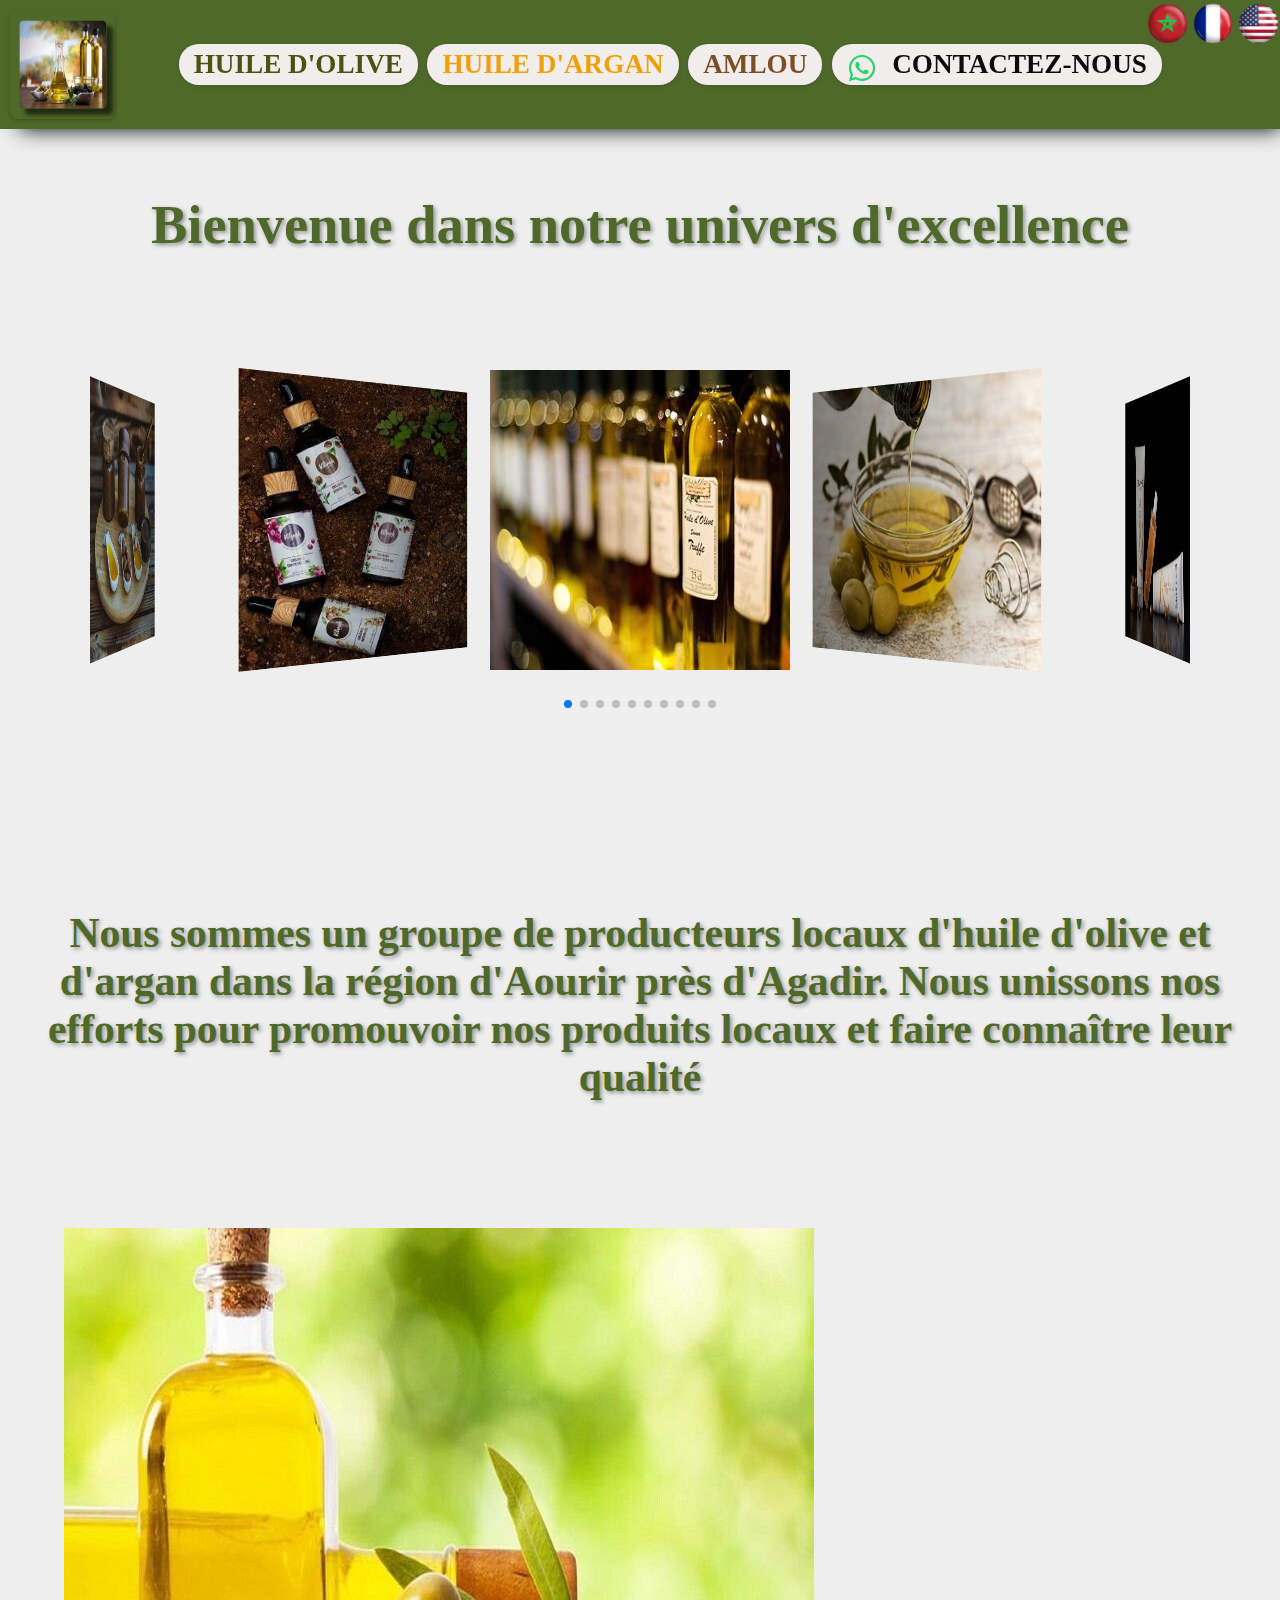
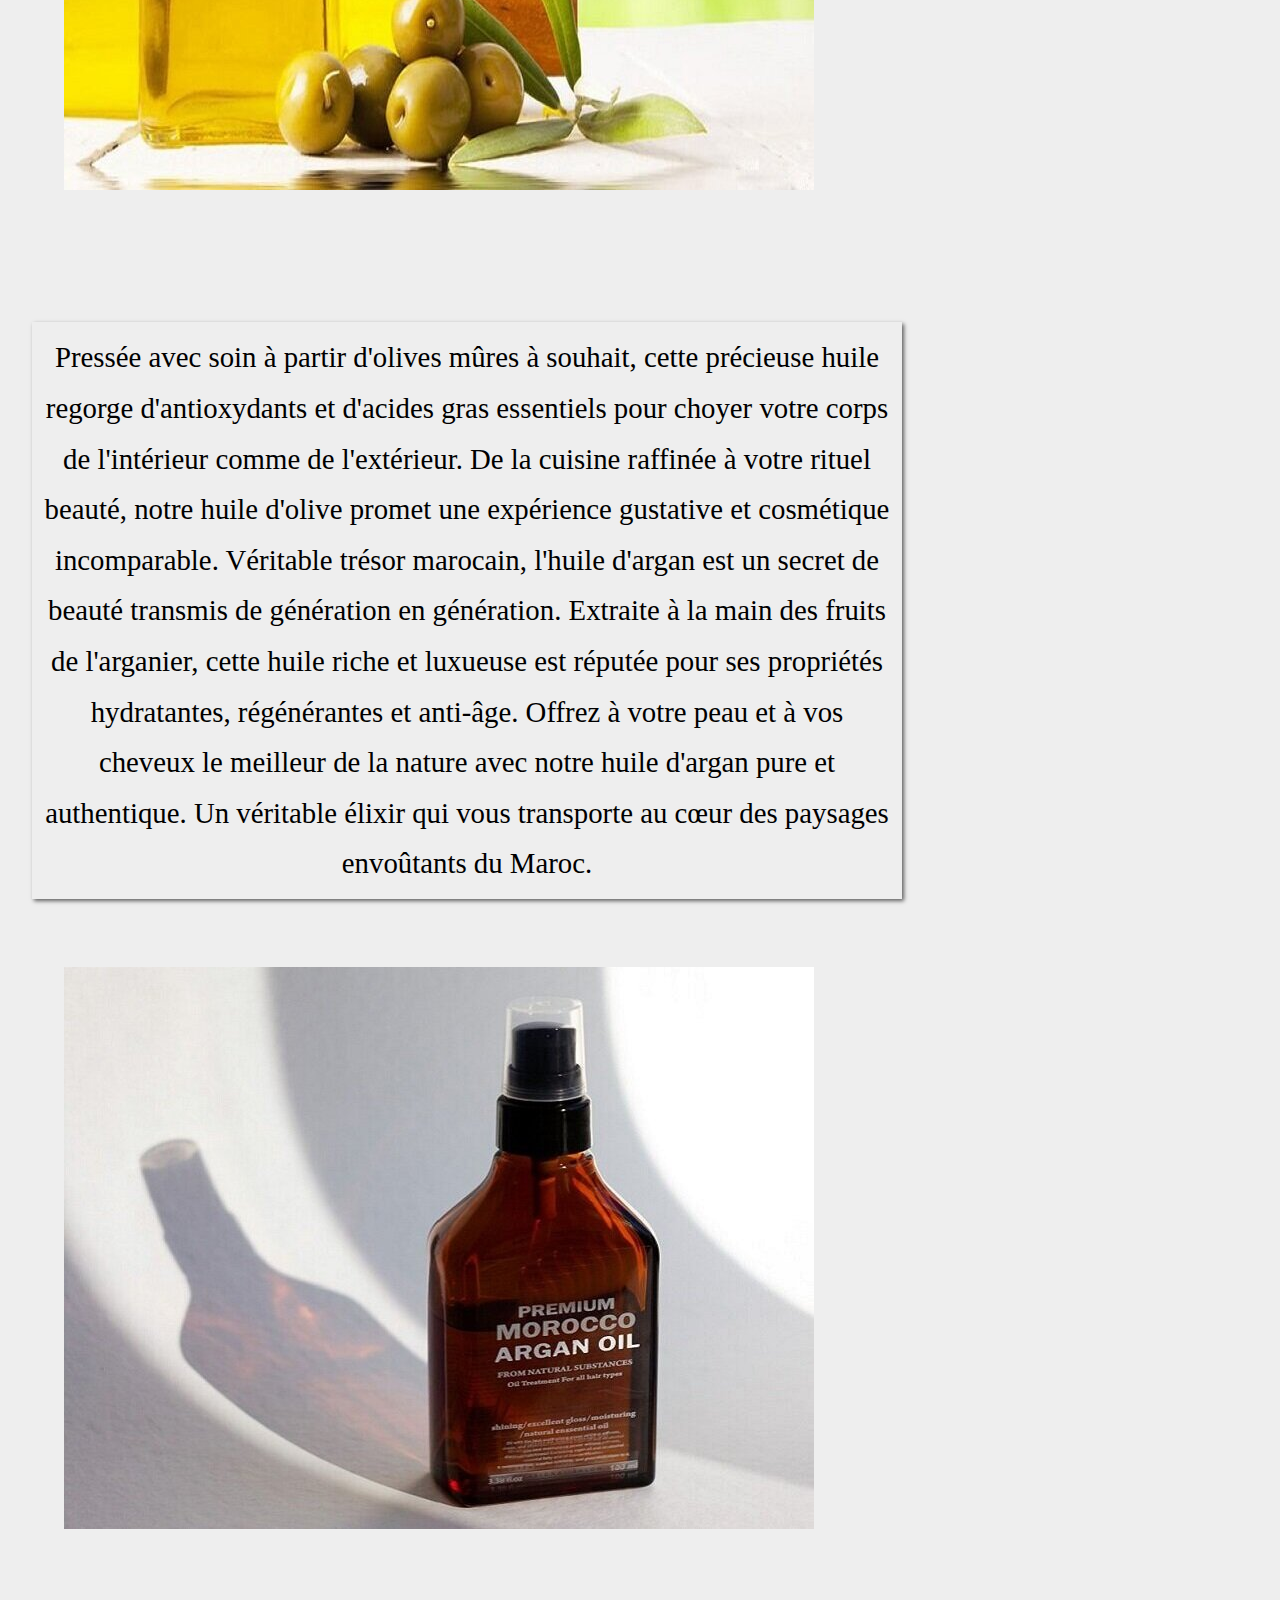
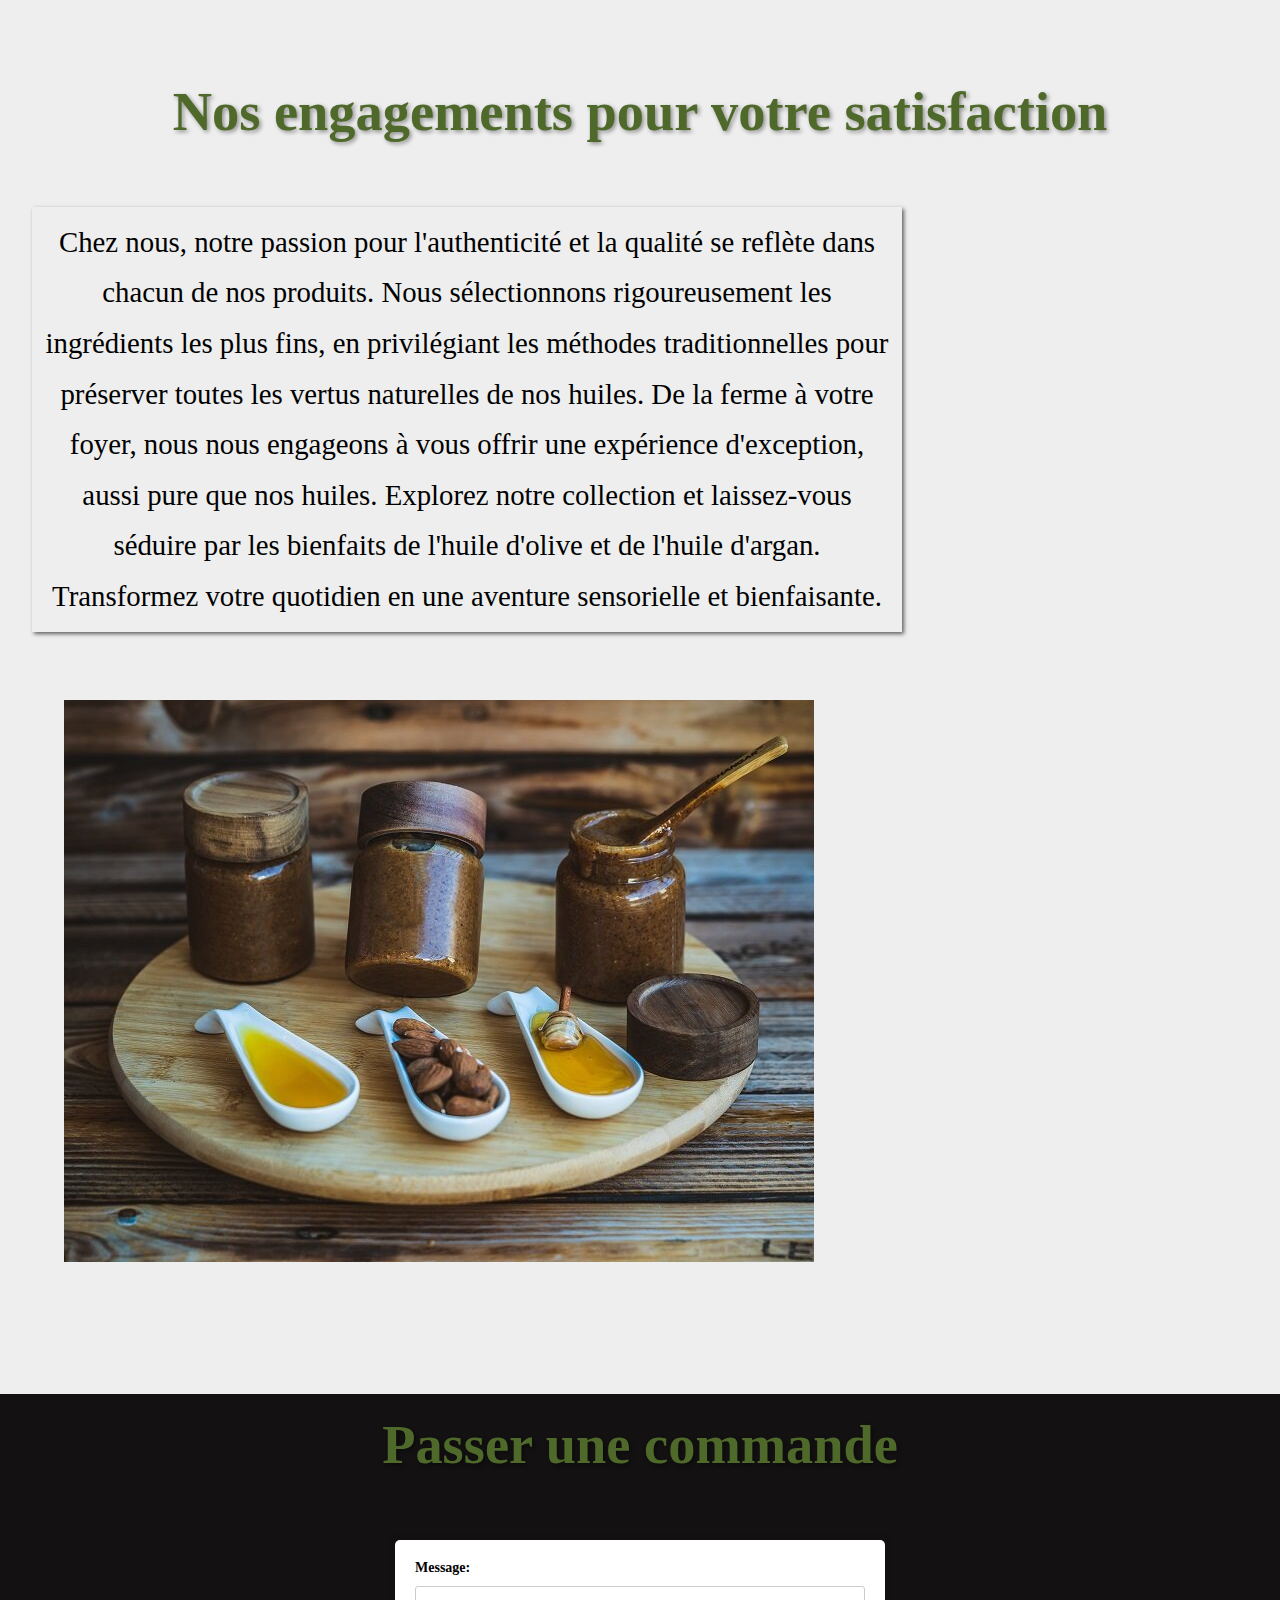
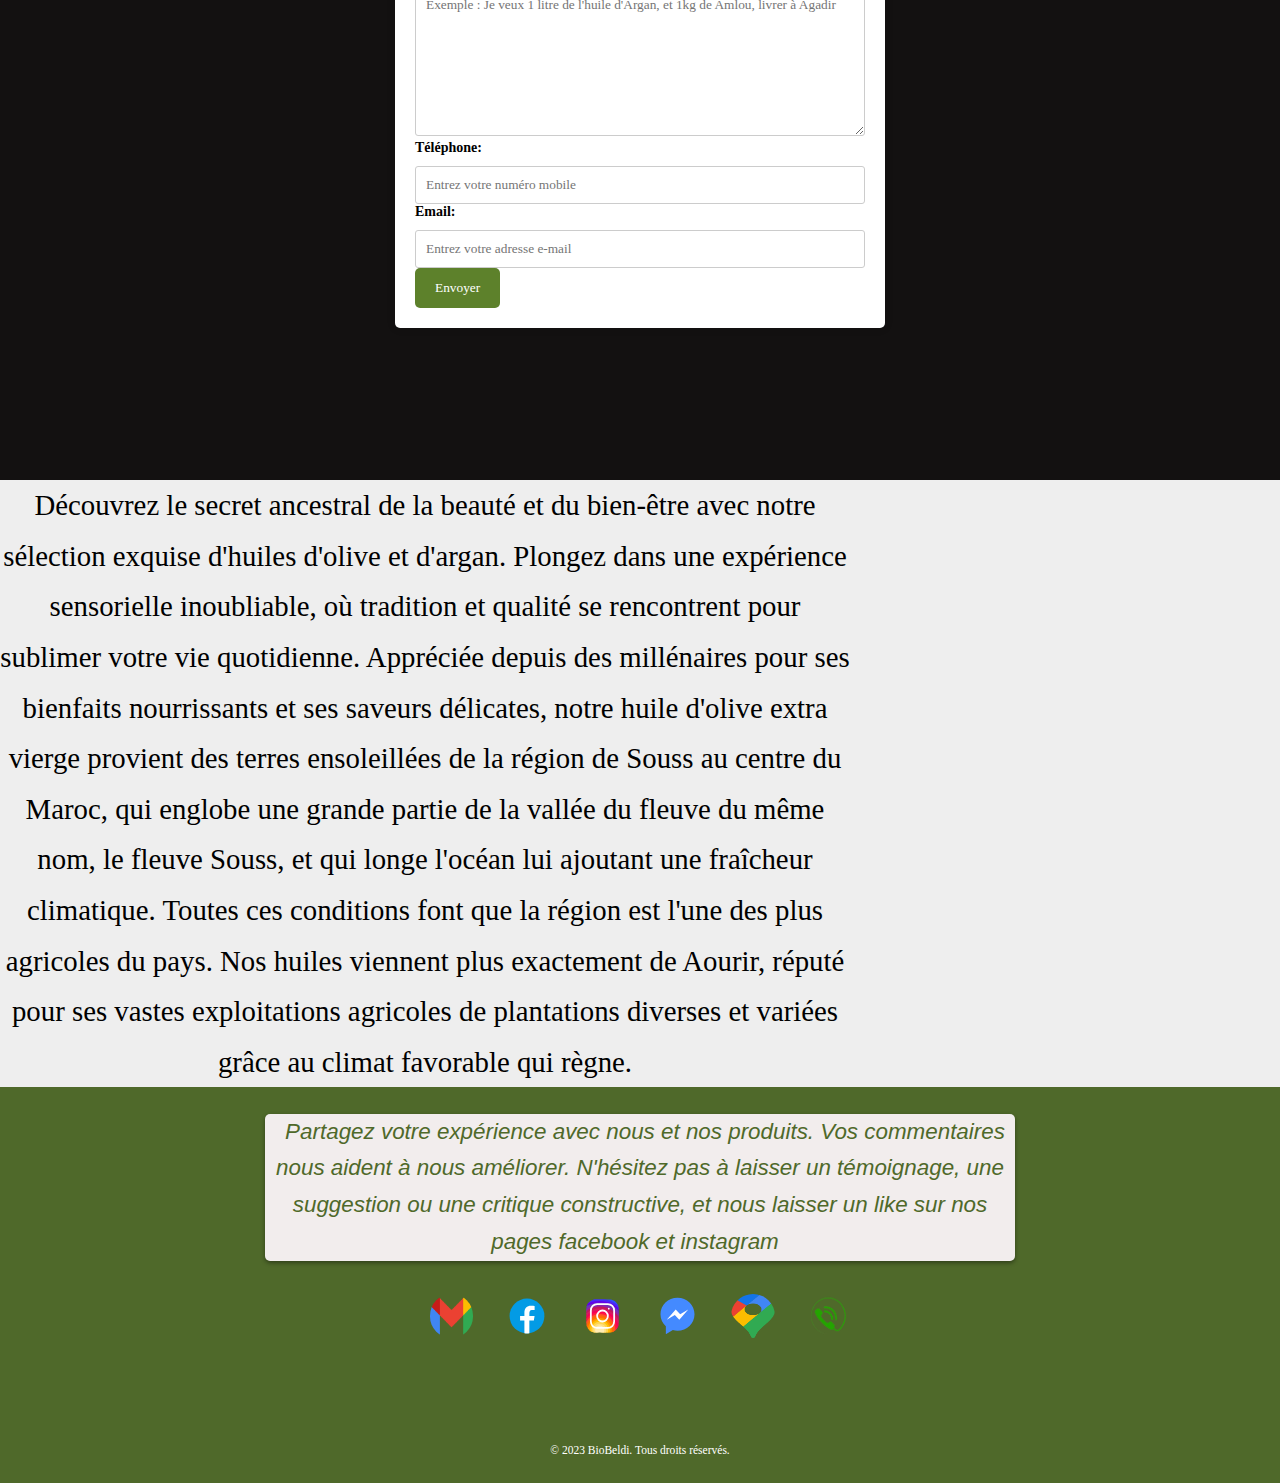
<file: index.html>
<!DOCTYPE html>
  <html lang="fr">
  <head>
          <!-- Google tag (gtag.js) -->
      <script async src="https://www.googletagmanager.com/gtag/js?id=G-YCNWBCWBWE"></script>
      <script>
        window.dataLayer = window.dataLayer || [];
        function gtag(){dataLayer.push(arguments);}
        gtag('js', new Date());
      
        gtag('config', 'G-YCNWBCWBWE');
      </script>
    <link rel="alternate" hreflang="en" href="https://bioobeldi.github.io/">
    <link rel="alternate" hreflang="fr" href="https://bioobeldi.github.io/">
    <link rel="alternate" hreflang="ar" href="https://bioobeldi.github.io/">

  <meta charset="utf-8" />
  <style>
    @media (prefers-color-scheme: light) {
        meta[name="theme-color"] {
            content: #4f692a; /* Remplace par la couleur que tu veux */
        }
    }

    @media (prefers-color-scheme: dark) {
        meta[name="theme-color"] {
            content: #4f692a; /* Remplace par la couleur que tu veux */
        }
    }
  </style>
  <link rel="stylesheet" href="https://cdn.jsdelivr.net/npm/swiper@11/swiper-bundle.min.css" />
  <meta name="theme-color" content="#4f692a" />
  <meta name='robots' content='index, follow' />
  <meta name="viewport" content="width=device-width, initial-scale=1.0" />
  <meta name="description" content="Huile argan olive de qualité - paiement à la livraison" />
  <script src="https://cdn.jsdelivr.net/npm/swiper@11/swiper-bundle.min.js"></script>
  <link rel="icon" type="image/png" href="/img/favicone.png">
  <link rel="stylesheet" href="style.css" /> 


    <title lang="fr">Produits de qualité garantie - paiement à la livraison</title>
    <title lang="en">Quality products guaranteed - cash on delivery</title>
    <title lang="ar">منتوجات مضمونة الجودة - الدفع عند التسليم</title>
    <!-- Swiper JS -->
  <script src="https://cdn.jsdelivr.net/npm/swiper@11/swiper-bundle.min.js"></script>
 </head>
 
 <body>
  <!-- choix langues-->
<div class="lang-switcher">
  <div class="language-grid" id="language-grid">
    <div class="language-option" onclick="changeLanguage('ar')">
      <img src="img/arabic.png" alt="Arabic"  width="80" height="80"/>
    </div>
    <div class="language-option" onclick="changeLanguage('fr')">
      <img src="img/french.png" alt="French"  width="80" height="80"/>
    </div>
    <div class="language-option" onclick="changeLanguage('en')">
      <img src="img/english.png" alt="English"  width="80" height="80"/>
    </div>
  </div>
</div>
    <nav id="nav">                       <!--nav barre-->
      <div class="logo">                     <!--logo site-->
        <a href="https://bioobeldi.github.io/"><img src="img/fond.jpg" alt="Logo vendre huile olive maroc casa agadir tanger beni mellal rabat laayoune ouarzazate taroudant errachidia zagoura agadir guélmim ouejda chefchouan elhoceima" width="200" height="200"></a>
      </div>
      <ul id="product-list">
          <li id="li1"><a href="zit-zitoun.html" id="product-olive-oil">huile d'olive</a></li>
          <li id="li2"><a href="zit-argan.html" id="product-argan-oil">huile d'argan</a></li>
          <li id="li3"><a href="amlou.html" id="product-amlou">amlou</a></li>
          <li id="btn-wtsp">
            <a id="wtsp" aria-label="WhatsApp" href="https://wa.me/212661145233">
              <img id="imgwtsp" alt="WhatsApp" src="img/whatsapp.svg" width="80" height="80" /><span id="spanwtsp">contactez-nous</span>
            </a>
          </li>
      </ul>
      <div id="icons">
        <!-- rien afficher ou les icones menu et fermer : géré par css et js-->
      </div>
    </nav>
  
  <section class="bvn">
            <div class="h1-wrapper">
                <h1 id="h1imgbvn">Bienvenue dans notre univers d'excellence</h1>
            </div>
  </section>



  <!-- Swiper -->
  <div class="swiper mySwiper">
    <div class="swiper-wrapper">
      <div class="swiper-slide">
        <img src="img/olive oil.jpg" width="300" height="300"/>
      </div>
      <div class="swiper-slide">
        <img src="img/olive oil 2.jpg" width="300" height="300"/>
      </div>
      <div class="swiper-slide">
        <img src="img/luxury argan.jpg" width="300" height="300"/>
      </div>
      <div class="swiper-slide">
        <img src="img/olive oil 3.jpg" width="300" height="300"/>
      </div>
      <div class="swiper-slide">
        <img src="img/argan brut.jpg" width="300" height="300"/>
      </div>
      <div class="swiper-slide">
        <img src="img/argan oil 2.jpg" width="300" height="300"/>
      </div>
      <div class="swiper-slide">
        <img src="img/huiles essentielles.jpg" width="300" height="300"/>
      </div>
      <div class="swiper-slide">
        <img src="img/beldi products.jpg" width="300" height="300"/>
      </div>
      <div class="swiper-slide">
        <img src="img/argan composition.jpg" width="300" height="300"/>
      </div>
      <div class="swiper-slide">
        <img src="img/huiles essentielles 2.jpg" width="300" height="300"/>
      </div>
    </div>
    <div class="swiper-pagination"></div>
  </div>

  <!-- Swiper JS -->
  <script src="https://cdn.jsdelivr.net/npm/swiper@11/swiper-bundle.min.js"></script>

  <!-- Initialize Swiper -->
  <script>
    var swiper = new Swiper(".mySwiper", {
      effect: "coverflow",
      grabCursor: true,
      centeredSlides: true,
      slidesPerView: "auto",
      coverflowEffect: {
        rotate: 50,
        stretch: 0,
        depth: 100,
        modifier: 1,
        slideShadows: true,
      },
      pagination: {
        el: ".swiper-pagination",
      },
      loop: true,
    });
  </script>



  <section class="bvn">
            <div class="h1-wrapper">
                <h2 id="pprincipal"> Nous sommes un groupe de producteurs locaux d'huile d'olive et d'argan dans la région d'Aourir près d'Agadir. Nous unissons nos efforts pour promouvoir nos produits locaux et faire connaître leur qualité </h2>
            </div>
<div  class="produits-container">  
            <div class="produit" id="prt2">              <!--produit 2-->
              <img class="image-with-changing-lighting" src="/img/oil-olive750x562.jpg" alt="huile d'olive olive oil zit zitoun" width="750" height="562"/>
              <div class="produit-infos">
                <a href="zit-zitoun.html" id="zitouna" target="_blank">Huile d'olive traditionnelle</a>
                <h3> 9$ : 1L</h3>
                <p id="zitounp">Huile d'olive artisanale</p>
              </div>
            </div>
  </div>

   <p id = "p2">
         
         Pressée avec soin 
         à partir d'olives mûres à souhait, cette précieuse huile regorge d'antioxydants et d'acides gras 
         essentiels pour choyer votre corps de l'intérieur comme de l'extérieur. De la cuisine raffinée à votre rituel beauté, notre huile d'olive promet une
         expérience gustative et cosmétique incomparable.
             
                Véritable trésor marocain, l'huile d'argan est un secret de beauté transmis de génération en génération. Extraite à la main des fruits de 
         l'arganier, cette huile riche et luxueuse est réputée pour ses propriétés hydratantes, régénérantes et anti-âge. Offrez à votre peau et à vos 
         cheveux le meilleur de la nature avec notre huile d'argan pure et authentique. Un véritable élixir qui vous transporte au cœur des paysages 
         envoûtants du Maroc.
   </p>    


    
       <div  class="produits-container">  
            <div class="produit" id="prt3">                  <!--produit 3-->
              <img class="image-with-changing-lighting" src="/img/argan750x562.jpg" alt="amlou amandes miel et huile d'Argan mixés" width="750" height="562"/>
              <div class="produit-infos">
                <a href="zit-argan.html" id="argana" target="_blank">Huile d'Argan pure unique et millénaire</a>
                <h3>10cl : 5$</h3>
                <p id="arganp">Huile d'Argan de saison</p>
              </div>
            </div>
        </div>
   
            <h1 id = "engage">    Nos engagements pour votre satisfaction </h1>
    <p id = "p3">            
                Chez nous, notre passion pour l'authenticité et la qualité se reflète dans chacun de nos produits. Nous sélectionnons rigoureusement les
         ingrédients les plus fins, en privilégiant les méthodes traditionnelles pour préserver toutes les vertus naturelles de nos huiles. De la ferme 
         à votre foyer, nous nous engageons à vous offrir une expérience d'exception, aussi pure que nos huiles.
                
                Explorez notre collection et laissez-vous séduire par les bienfaits de l'huile d'olive et de l'huile d'argan. Transformez votre quotidien 
         en une aventure sensorielle et bienfaisante.
                                    
        </p>

        <div class="produits-container">                <!--produit 1-->
            <div class="produit" id="prt1">
              <img class="image-with-changing-lighting" src="/img/amlou750x562.jpg" alt="amlou amandes miel et huile d'Argan mixés" width="750" height="562"/>
              <div class="produit-infos">
                <a href="amlou.html" id="amloua" target="">Meilleur Amlou traditionnel à tartiner </a>
                <h3> 5$ : 100g</h3>
                <p id="amloup">Ingrédients : Huile d'Argan Amandes Grillés et Miel </p>
              </div>
            </div>
        </div>
    
  </section>
    <div class="container-noir">
      <h1 id="h1formulaire">Passer une commande</h1>
      <form action="https://formspree.io/f/xvojgkyv" method="POST">
         
          <label for="message"><span id="label-message">Message:</span></label>
          <textarea id="message" name="message" placeholder="Exemple : Je veux 1 litre de l'huile d'Argan, et 1kg de Amlou, livrer à Agadir"></textarea>
          
          <label for="phone"><span id="label-phone">Téléphone:</span></label>
          <input type="phone" id="phone" name="phone" placeholder="Entrez votre numéro mobile" />
      
          <label for="email"><span id="label-email">Email:</span></label>
          <input type="email" id="email" name="email" placeholder="Entrez votre adresse e-mail" />
      
          <button type="submit"><span id="label-submit">Envoyer</span></button>
      </form>
    </div>
 
          <p id="p-bvn">            
                Découvrez le secret ancestral de la beauté et du bien-être avec notre sélection exquise d'huiles d'olive et d'argan. Plongez dans une expérience 
         sensorielle inoubliable, où tradition et qualité se rencontrent pour sublimer votre vie quotidienne.
              
                
                Appréciée depuis des millénaires pour ses bienfaits nourrissants et ses saveurs délicates, notre huile d'olive extra vierge provient des terres 
         ensoleillées de la région de Souss au centre du Maroc, qui englobe une grande partie de la vallée du fleuve du même nom, le fleuve Souss, et qui longe
         l'océan lui ajoutant une fraîcheur climatique. Toutes ces conditions font que la région est l'une des plus agricoles du pays. Nos huiles viennent plus
         exactement de Aourir, réputé pour ses vastes exploitations agricoles de plantations diverses et variées grâce au climat favorable qui règne.
        </p>
 
    <footer>
      <div class="container">
        <div class="msg">
          <p id="msgSM">
            Partagez votre expérience avec nous et nos produits. Vos commentaires nous aident à nous améliorer. N'hésitez pas à laisser un témoignage, une suggestion ou une critique constructive, et nous laisser un like sur nos pages facebook et instagram
          </p>
        </div>
        <div class="social-icons">
        
            <a id="agmail" href="mailto:bioobeldi@gmail.com">
              <img src="img/Gmail.png" alt="Envoyer un e-mail huile olive argan amlou" width="80" height="80" />
            </a>

            <a id="afb" href="https://www.facebook.com/profile.php?id=100094765118355" target="_blank"  >
              <img alt="page facebook huile olive argan amlou" src="img/fb.svg" width="80" height="80" />
            </a>

            <a id="ainsta" href="https://www.instagram.com/" target="_blank"  >
              <img alt="instagram huile olive argan amlou" src="img/insta.svg" width="80" height="80" />
            </a>

            <a id="amess" href="https://www.facebook.com/help/218228001910904/?helpref=uf_share" target="_blank"  >
              <img alt="snapchat huile olive argan amlou" src="img/messenger.svg" width="80" height="80"/>
            </a>

            <a id="amaps" href="https://maps.google.com/maps?q=aourir_agadir" target="_blank"  >
              <img alt="maps position endroit huile olive argan amlou agadir casablanca rabat casa" src="img/maps.png" width="80" height="80"/>
            </a>

            <a id="awtsp" href="tel:+212661145233" target="_blank"  >
              <img alt="whatsapp livrer huile olive argan amlou agadir casablanca casa rabat" src="img/telephone.webp" width="80" height="80"/>
            </a>
      </div>
 
        <div class="newsletter-form">
                <!-- 
          <p>Inscrivez-vous à notre newsletter</p>
          <form id="nsletter" action="#" method="post">
            <input type="email" name="email" placeholder="Votre adresse email" required>
            <button type="submit">S'inscrire</button>
          </form>
          -->
          <div class="legal">
            <p id="legal">
              © 2023 BioBeldi. Tous droits réservés.
            </p>
          </div>
        
        </div>

      </div>
    </footer>
    
  <script src="script.js"></script>

</body>
</html>
</file>
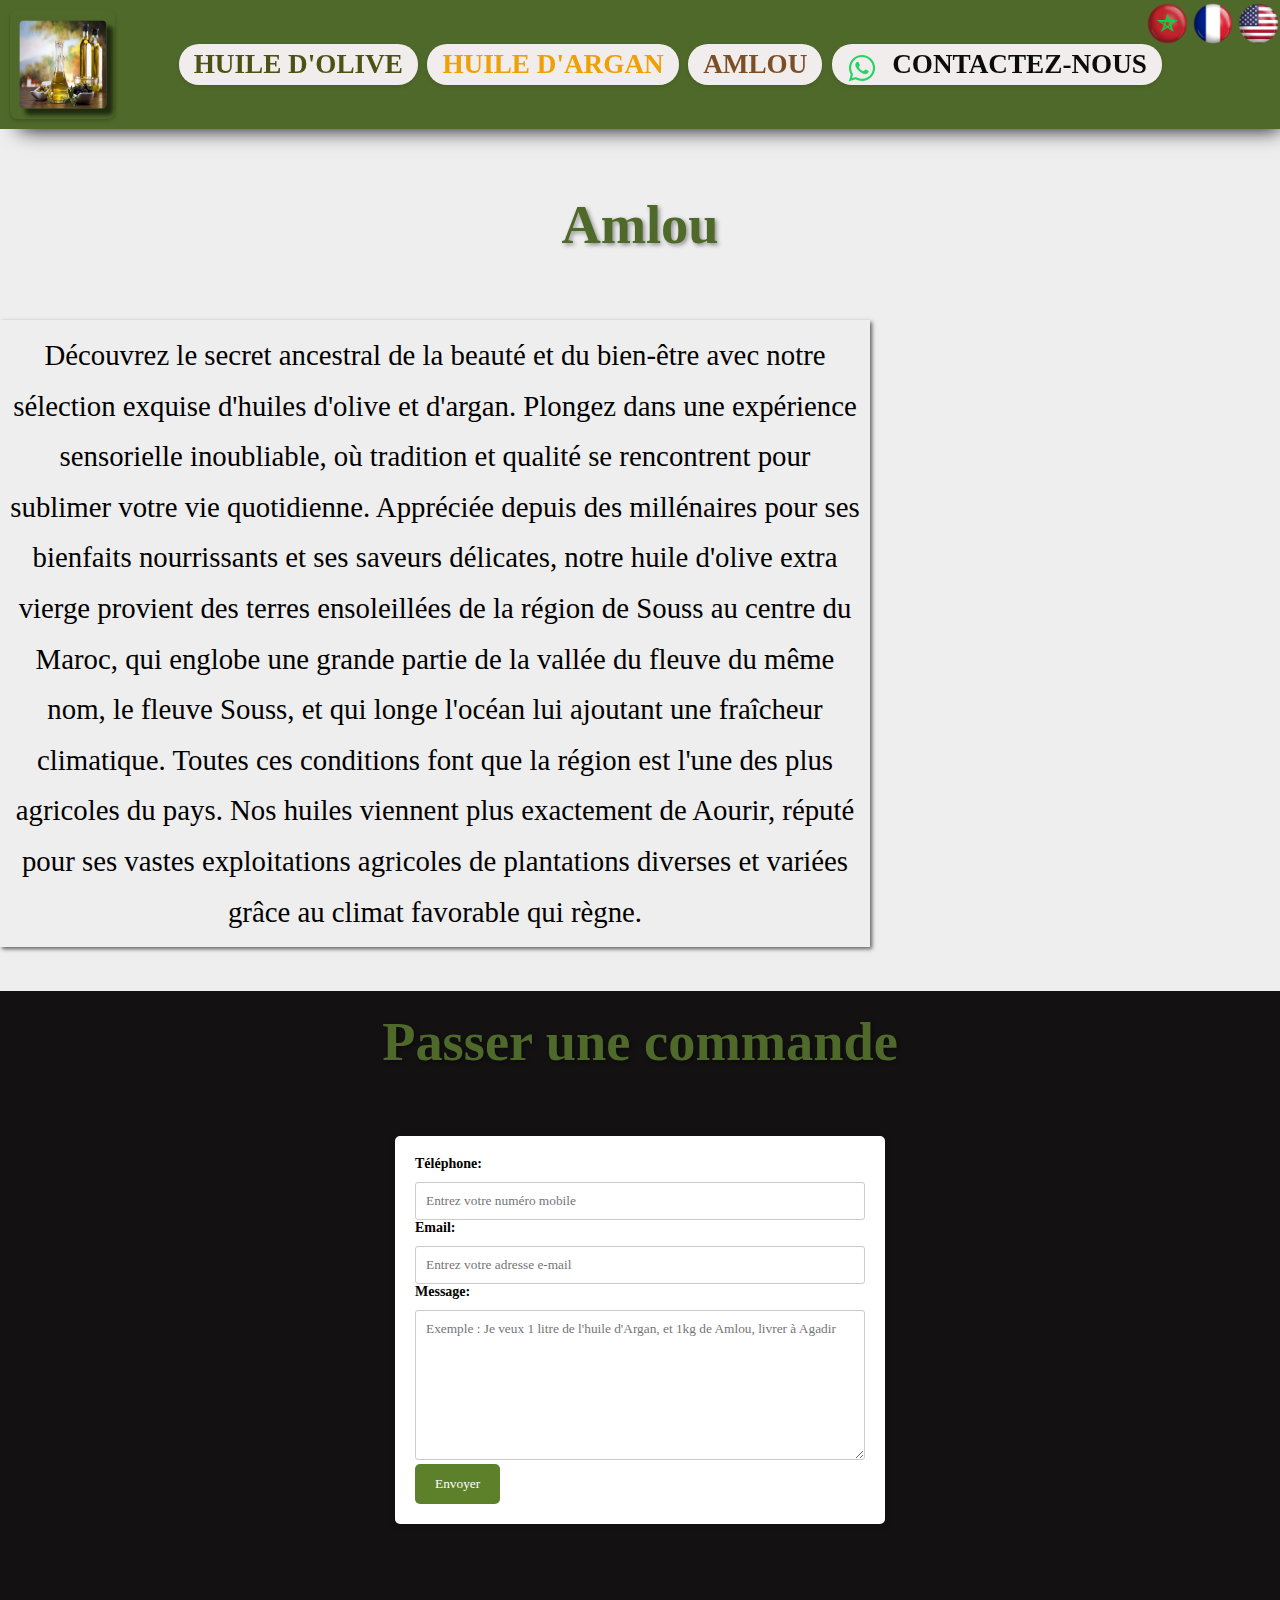
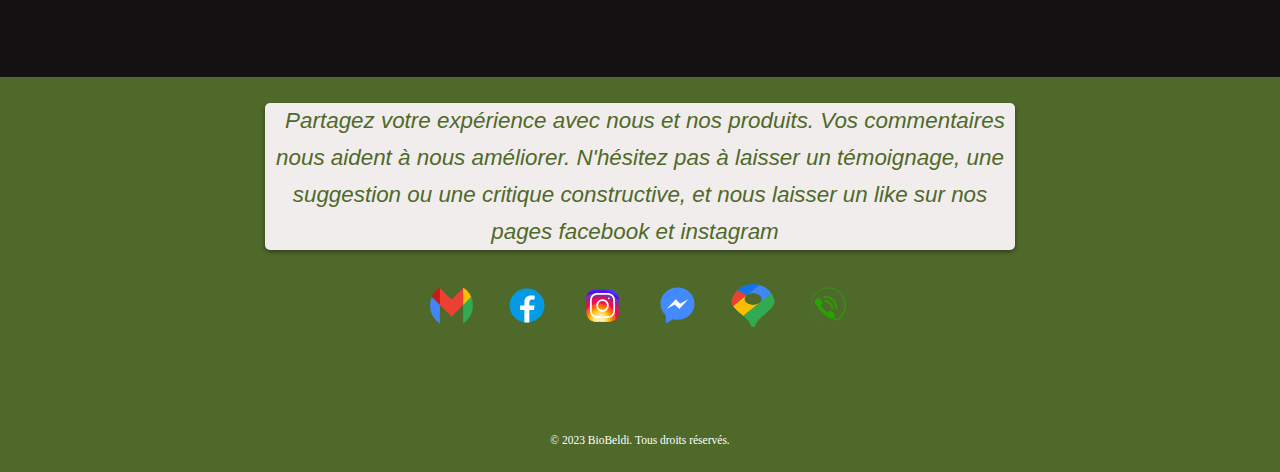
<file: amlou.html>
<!DOCTYPE html>
  <html lang="fr">
  <head>
          <!-- Google tag (gtag.js) -->
      <script async src="https://www.googletagmanager.com/gtag/js?id=G-YCNWBCWBWE"></script>
      <script>
        window.dataLayer = window.dataLayer || [];
        function gtag(){dataLayer.push(arguments);}
        gtag('js', new Date());
      
        gtag('config', 'G-YCNWBCWBWE');
      </script>
    <link rel="alternate" hreflang="en" href="https://bioobeldi.github.io/">
    <link rel="alternate" hreflang="fr" href="https://bioobeldi.github.io/">
    <link rel="alternate" hreflang="ar" href="https://bioobeldi.github.io/">

  <meta charset="utf-8" />
  <style>
    @media (prefers-color-scheme: light) {
        meta[name="theme-color"] {
            content: #4f692a; /* Remplace par la couleur que tu veux */
        }
    }

    @media (prefers-color-scheme: dark) {
        meta[name="theme-color"] {
            content: #4f692a; /* Remplace par la couleur que tu veux */
        }
    }
  </style>
  <link rel="stylesheet" href="https://cdn.jsdelivr.net/npm/swiper@11/swiper-bundle.min.css" />
  <meta name="theme-color" content="#4f692a" />
  <meta name='robots' content='index, follow' />
  <meta name="viewport" content="width=device-width, initial-scale=1.0" />
  <meta name="description" content="Huile argan olive de qualité - paiement à la livraison" />
  <script src="https://cdn.jsdelivr.net/npm/swiper@11/swiper-bundle.min.js"></script>
  <link rel="icon" type="image/png" href="/img/favicone.png">
  <link rel="stylesheet" href="style.css" /> 


    <title lang="fr">Produits de qualité garantie - paiement à la livraison</title>
    <title lang="en">Quality products guaranteed - cash on delivery</title>
    <title lang="ar">منتوجات مضمونة الجودة - الدفع عند التسليم</title>
    <!-- Swiper JS -->
  <script src="https://cdn.jsdelivr.net/npm/swiper@11/swiper-bundle.min.js"></script>
 </head>

<body>
  <!-- choix langues-->
<div class="lang-switcher">
  <div class="language-grid" id="language-grid">
    <div class="language-option" onclick="changeLanguage('ar')">
      <img src="img/arabic.png" alt="Arabic" />
    </div>
    <div class="language-option" onclick="changeLanguage('fr')">
      <img src="img/french.png" alt="French" />
    </div>
    <div class="language-option" onclick="changeLanguage('en')">
      <img src="img/english.png" alt="English" />
    </div>
  </div>
</div>
    <nav id="nav">
      <div class="logo">
        <a href="index.html"><img src="img/fond.jpg" alt="Logo"></a>
      </div>
      <ul id="product-list">
          <li><a href="zit-zitoun.html" id="product-olive-oil">huile d'olive</a></li>
          <li><a href="zit-argan.html" id="product-argan-oil">huile d'argan</a></li>
          <li><a href="amlou.html" id="product-amlou">amlou</a></li>
          <li id="btn-wtsp">
            <a id="wtsp" aria-label="WhatsApp" href="https://wa.me/212661145233">
              <img id="imgwtsp" alt="WhatsApp" src="img/whatsapp.svg" /><span id="spanwtsp">contactez-nous</span>
            </a>
          </li>
      </ul>
      <div id="icons">
        <!-- rien afficher ou les icones menu et fermer : géré par css et js-->
      </div>
    </nav>

    <section class="bvn">
      <div class="h1-wrapper">
          <h1 id="h1amlou">Amlou</h1>
      </div>
  <p id="p-bvn">            
          Découvrez le secret ancestral de la beauté et du bien-être avec notre sélection exquise d'huiles d'olive et d'argan. Plongez dans une expérience 
   sensorielle inoubliable, où tradition et qualité se rencontrent pour sublimer votre vie quotidienne.
        
          
          Appréciée depuis des millénaires pour ses bienfaits nourrissants et ses saveurs délicates, notre huile d'olive extra vierge provient des terres 
   ensoleillées de la région de Souss au centre du Maroc, qui englobe une grande partie de la vallée du fleuve du même nom, le fleuve Souss, et qui longe
   l'océan lui ajoutant une fraîcheur climatique. Toutes ces conditions font que la région est l'une des plus agricoles du pays. Nos huiles viennent plus
   exactement de Aourir, réputé pour ses vastes exploitations agricoles de plantations diverses et variées grâce au climat favorable qui règne.
  </p>

    </section>
    
    <div class="container-noir">
      <h1 id="h1formulaire">Passer une commande</h1>
      <form action="https://formspree.io/f/xvojgkyv" method="POST">
          <label for="phone"><span id="label-phone">Téléphone:</span></label>
          <input type="phone" id="phone" name="phone" placeholder="Entrez votre numéro mobile" />
      
          <label for="email"><span id="label-email">Email:</span></label>
          <input type="email" id="email" name="email" placeholder="Entrez votre adresse e-mail" />
      
          <label for="message"><span id="label-message">Message:</span></label>
          <textarea id="message" name="message" placeholder="Exemple : Je veux 1 litre de l'huile d'Argan, et 1kg de Amlou, livrer à Agadir"></textarea>
      
          <button type="submit"><span id="label-submit">Envoyer</span></button>
      </form>
   </div>

 
    <footer>
      <div class="container">
        <div class="msg">
          <p id="msgSM">
            Partagez votre expérience avec nous et nos produits. Vos commentaires nous aident à nous améliorer. N'hésitez pas à laisser un témoignage, une suggestion ou une critique constructive, et nous laisser un like sur nos pages facebook et instagram
          </p>
        </div>
        <div class="social-icons">
        
            <a id="agmail" href="mailto:bioobeldim@gmail.com">
              <img src="img/Gmail.png" alt="Envoyer un e-mail huile olive argan amlou">
            </a>

            <a id="afb" href="https://www.facebook.com/profile.php?id=100094765118355" target="_blank"  >
              <img alt="page facebook huile olive argan amlou" src="img/fb.svg" />
            </a>

            <a id="ainsta" href="https://www.instagram.com/" target="_blank"  >
              <img alt="instagram huile olive argan amlou" src="img/insta.svg" />
            </a>

            <a id="amess" href="https://www.facebook.com/help/218228001910904/?helpref=uf_share" target="_blank"  >
              <img alt="snapchat huile olive argan amlou" src="img/messenger.svg" />
            </a>

            <a id="amaps" href="https://maps.google.com/maps?q=aourir_agadir" target="_blank"  >
              <img alt="maps position endroit huile olive argan amlou agadir casablanca rabat casa" src="img/maps.png" />
            </a>

            <a id="awtsp" href="tel:+212661145233" target="_blank"  >
              <img alt="whatsapp livrer huile olive argan amlou agadir casablanca casa rabat" src="img/telephone.webp" />
            </a>
      </div>
 
        <div class="newsletter-form">
                <!-- 
          <p>Inscrivez-vous à notre newsletter</p>
          <form id="nsletter" action="#" method="post">
            <input type="email" name="email" placeholder="Votre adresse email" required>
            <button type="submit">S'inscrire</button>
          </form>
          -->
          <div class="legal">
            <p id="legal">
              © 2023 BioBeldi. Tous droits réservés.
            </p>
          </div>
        
        </div>

      </div>
    </footer>
    
  <script src="script.js"></script>

</body>
</html>
</file>
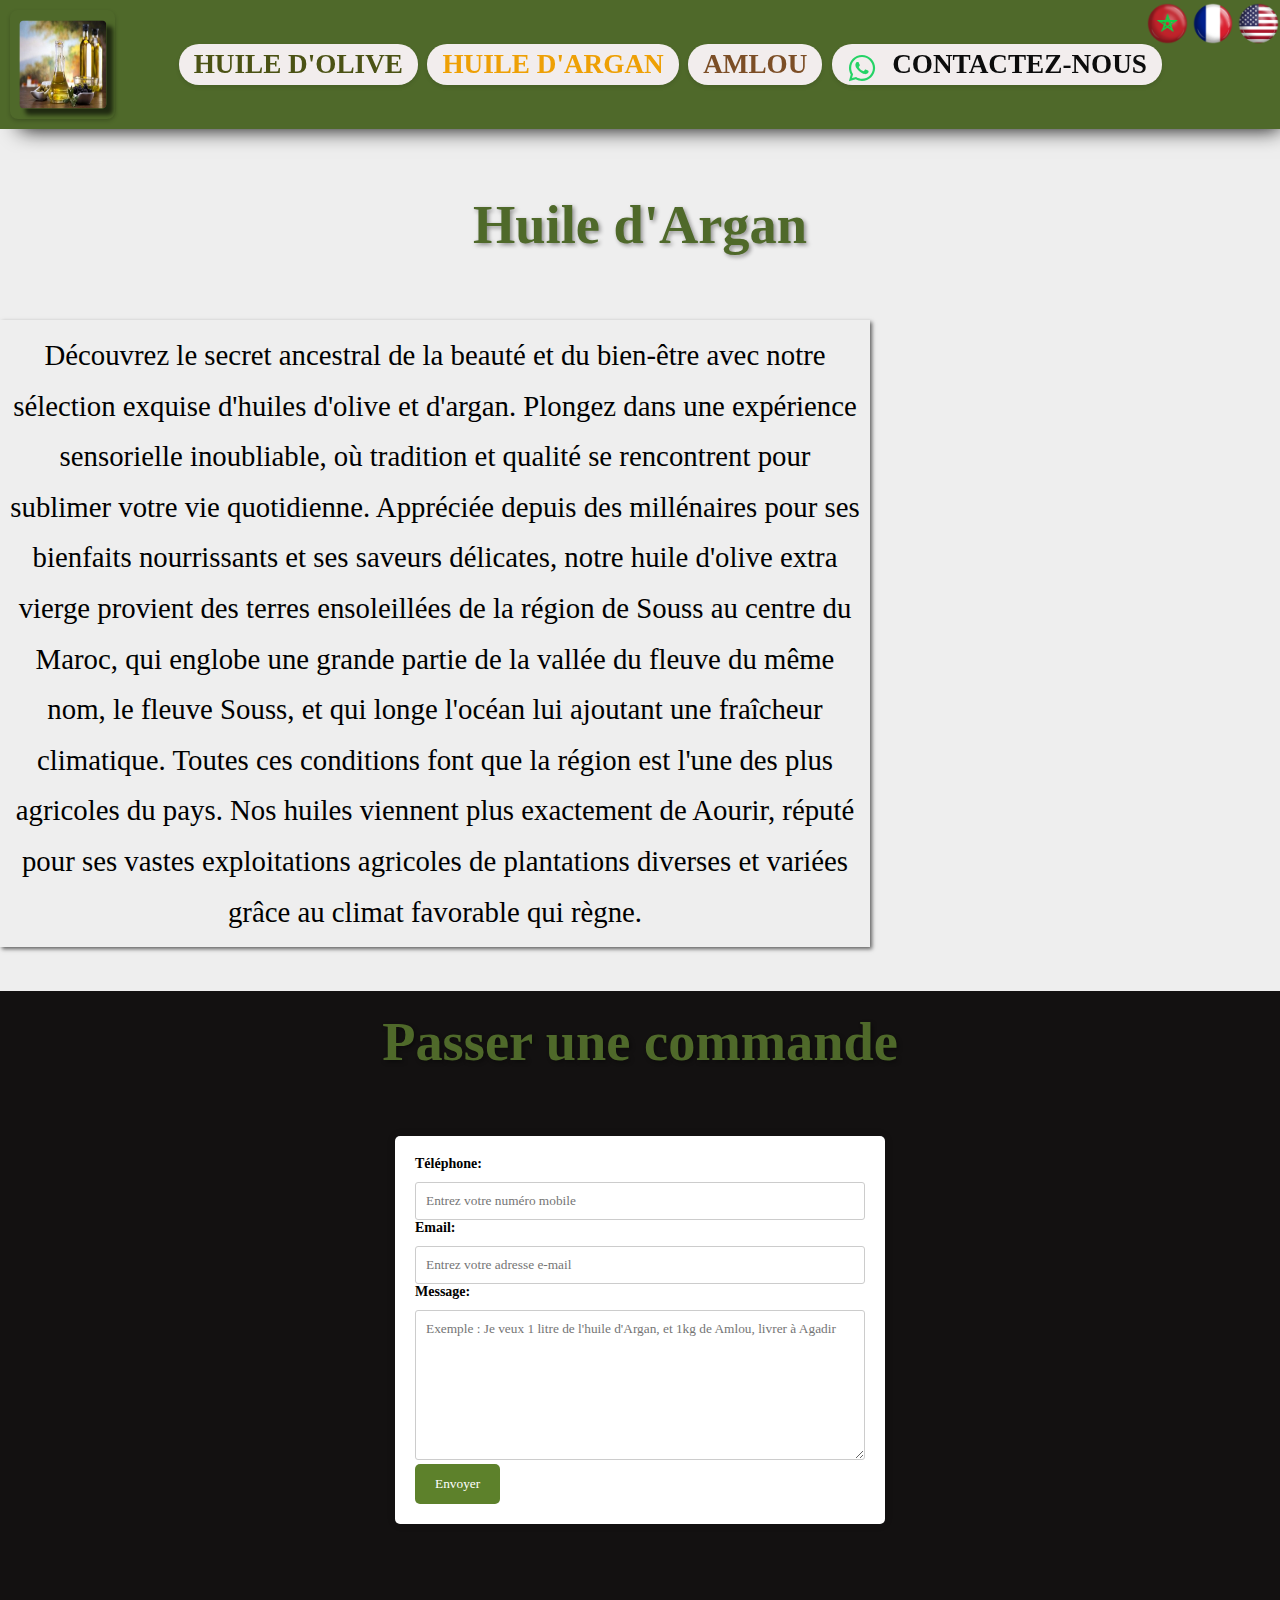
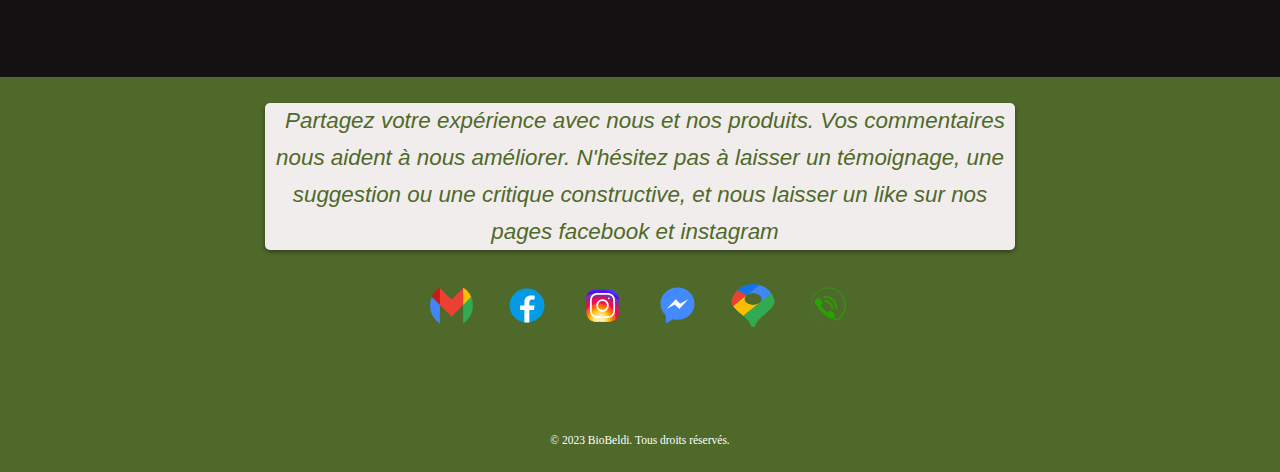
<file: zit-argan.html>
<!DOCTYPE html>
  <html lang="fr">
  <head>
          <!-- Google tag (gtag.js) -->
      <script async src="https://www.googletagmanager.com/gtag/js?id=G-YCNWBCWBWE"></script>
      <script>
        window.dataLayer = window.dataLayer || [];
        function gtag(){dataLayer.push(arguments);}
        gtag('js', new Date());
      
        gtag('config', 'G-YCNWBCWBWE');
      </script>
    <link rel="alternate" hreflang="en" href="https://bioobeldi.github.io/">
    <link rel="alternate" hreflang="fr" href="https://bioobeldi.github.io/">
    <link rel="alternate" hreflang="ar" href="https://bioobeldi.github.io/">

  <meta charset="utf-8" />
  <style>
    @media (prefers-color-scheme: light) {
        meta[name="theme-color"] {
            content: #4f692a; /* Remplace par la couleur que tu veux */
        }
    }

    @media (prefers-color-scheme: dark) {
        meta[name="theme-color"] {
            content: #4f692a; /* Remplace par la couleur que tu veux */
        }
    }
  </style>
  <link rel="stylesheet" href="https://cdn.jsdelivr.net/npm/swiper@11/swiper-bundle.min.css" />
  <meta name="theme-color" content="#4f692a" />
  <meta name='robots' content='index, follow' />
  <meta name="viewport" content="width=device-width, initial-scale=1.0" />
  <meta name="description" content="Huile argan olive de qualité - paiement à la livraison" />
  <script src="https://cdn.jsdelivr.net/npm/swiper@11/swiper-bundle.min.js"></script>
  <link rel="icon" type="image/png" href="/img/favicone.png">
  <link rel="stylesheet" href="style.css" /> 


    <title lang="fr">Produits de qualité garantie - paiement à la livraison</title>
    <title lang="en">Quality products guaranteed - cash on delivery</title>
    <title lang="ar">منتوجات مضمونة الجودة - الدفع عند التسليم</title>
    <!-- Swiper JS -->
  <script src="https://cdn.jsdelivr.net/npm/swiper@11/swiper-bundle.min.js"></script>
 </head>

<body>
  <!-- choix langues-->
<div class="lang-switcher">
  <div class="language-grid" id="language-grid">
    <div class="language-option" onclick="changeLanguage('ar')">
      <img src="img/arabic.png" alt="Arabic" />
    </div>
    <div class="language-option" onclick="changeLanguage('fr')">
      <img src="img/french.png" alt="French" />
    </div>
    <div class="language-option" onclick="changeLanguage('en')">
      <img src="img/english.png" alt="English" />
    </div>
  </div>
</div>
    <nav id="nav">
      <div class="logo">
        <a href="index.html"><img src="img/fond.jpg" alt="Logo"></a>
      </div>
      <ul id="product-list">
          <li><a href="zit-zitoun.html" id="product-olive-oil">huile d'olive</a></li>
          <li><a href="zit-argan.html" id="product-argan-oil">huile d'argan</a></li>
          <li><a href="amlou.html" id="product-amlou">amlou</a></li>
          <li id="btn-wtsp">
            <a id="wtsp" aria-label="WhatsApp" href="https://wa.me/212661145233">
              <img id="imgwtsp" alt="WhatsApp" src="img/whatsapp.svg" /><span id="spanwtsp">contactez-nous</span>
            </a>
          </li>
      </ul>
      <div id="icons">
        <!-- rien afficher ou les icones menu et fermer : géré par css et js-->
      </div>
    </nav>

    <section class="bvn">
      <div class="h1-wrapper">
          <h1 id="h1argan">Huile d'Argan</h1>
      </div>
  <p id="p-bvn">            
          Découvrez le secret ancestral de la beauté et du bien-être avec notre sélection exquise d'huiles d'olive et d'argan. Plongez dans une expérience 
   sensorielle inoubliable, où tradition et qualité se rencontrent pour sublimer votre vie quotidienne.
        
          
          Appréciée depuis des millénaires pour ses bienfaits nourrissants et ses saveurs délicates, notre huile d'olive extra vierge provient des terres 
   ensoleillées de la région de Souss au centre du Maroc, qui englobe une grande partie de la vallée du fleuve du même nom, le fleuve Souss, et qui longe
   l'océan lui ajoutant une fraîcheur climatique. Toutes ces conditions font que la région est l'une des plus agricoles du pays. Nos huiles viennent plus
   exactement de Aourir, réputé pour ses vastes exploitations agricoles de plantations diverses et variées grâce au climat favorable qui règne.
  </p>

    </section>
    
    <div class="container-noir">
      <h1 id="h1formulaire">Passer une commande</h1>
      <form action="https://formspree.io/f/xvojgkyv" method="POST">
          <label for="phone"><span id="label-phone">Téléphone:</span></label>
          <input type="phone" id="phone" name="phone" placeholder="Entrez votre numéro mobile" />
      
          <label for="email"><span id="label-email">Email:</span></label>
          <input type="email" id="email" name="email" placeholder="Entrez votre adresse e-mail" />
      
          <label for="message"><span id="label-message">Message:</span></label>
          <textarea id="message" name="message" placeholder="Exemple : Je veux 1 litre de l'huile d'Argan, et 1kg de Amlou, livrer à Agadir"></textarea>
      
          <button type="submit"><span id="label-submit">Envoyer</span></button>
      </form>
   </div>
 

 
    <footer>
      <div class="container">
        <div class="msg">
          <p id="msgSM">
            Partagez votre expérience avec nous et nos produits. Vos commentaires nous aident à nous améliorer. N'hésitez pas à laisser un témoignage, une suggestion ou une critique constructive, et nous laisser un like sur nos pages facebook et instagram
          </p>
        </div>
        <div class="social-icons">
        
            <a id="agmail" href="mailto:bioobeldim@gmail.com">
              <img src="img/Gmail.png" alt="Envoyer un e-mail huile olive argan amlou">
            </a>

            <a id="afb" href="https://www.facebook.com/profile.php?id=100094765118355" target="_blank"  >
              <img alt="page facebook huile olive argan amlou" src="img/fb.svg" />
            </a>

            <a id="ainsta" href="https://www.instagram.com/" target="_blank"  >
              <img alt="instagram huile olive argan amlou" src="img/insta.svg" />
            </a>

            <a id="amess" href="https://www.facebook.com/help/218228001910904/?helpref=uf_share" target="_blank"  >
              <img alt="snapchat huile olive argan amlou" src="img/messenger.svg" />
            </a>

            <a id="amaps" href="https://maps.google.com/maps?q=aourir_agadir" target="_blank"  >
              <img alt="maps position endroit huile olive argan amlou agadir casablanca rabat casa" src="img/maps.png" />
            </a>

            <a id="awtsp" href="tel:+212661145233" target="_blank"  >
              <img alt="whatsapp livrer huile olive argan amlou agadir casablanca casa rabat" src="img/telephone.webp" />
            </a>
      </div>
 
        <div class="newsletter-form">
                <!-- 
          <p>Inscrivez-vous à notre newsletter</p>
          <form id="nsletter" action="#" method="post">
            <input type="email" name="email" placeholder="Votre adresse email" required>
            <button type="submit">S'inscrire</button>
          </form>
          -->
          <div class="legal">
            <p id="legal">
              © 2023 BioBeldi. Tous droits réservés.
            </p>
          </div>
        
        </div>

      </div>
    </footer>
    
  <script src="script.js"></script>

</body>
</html>
</file>
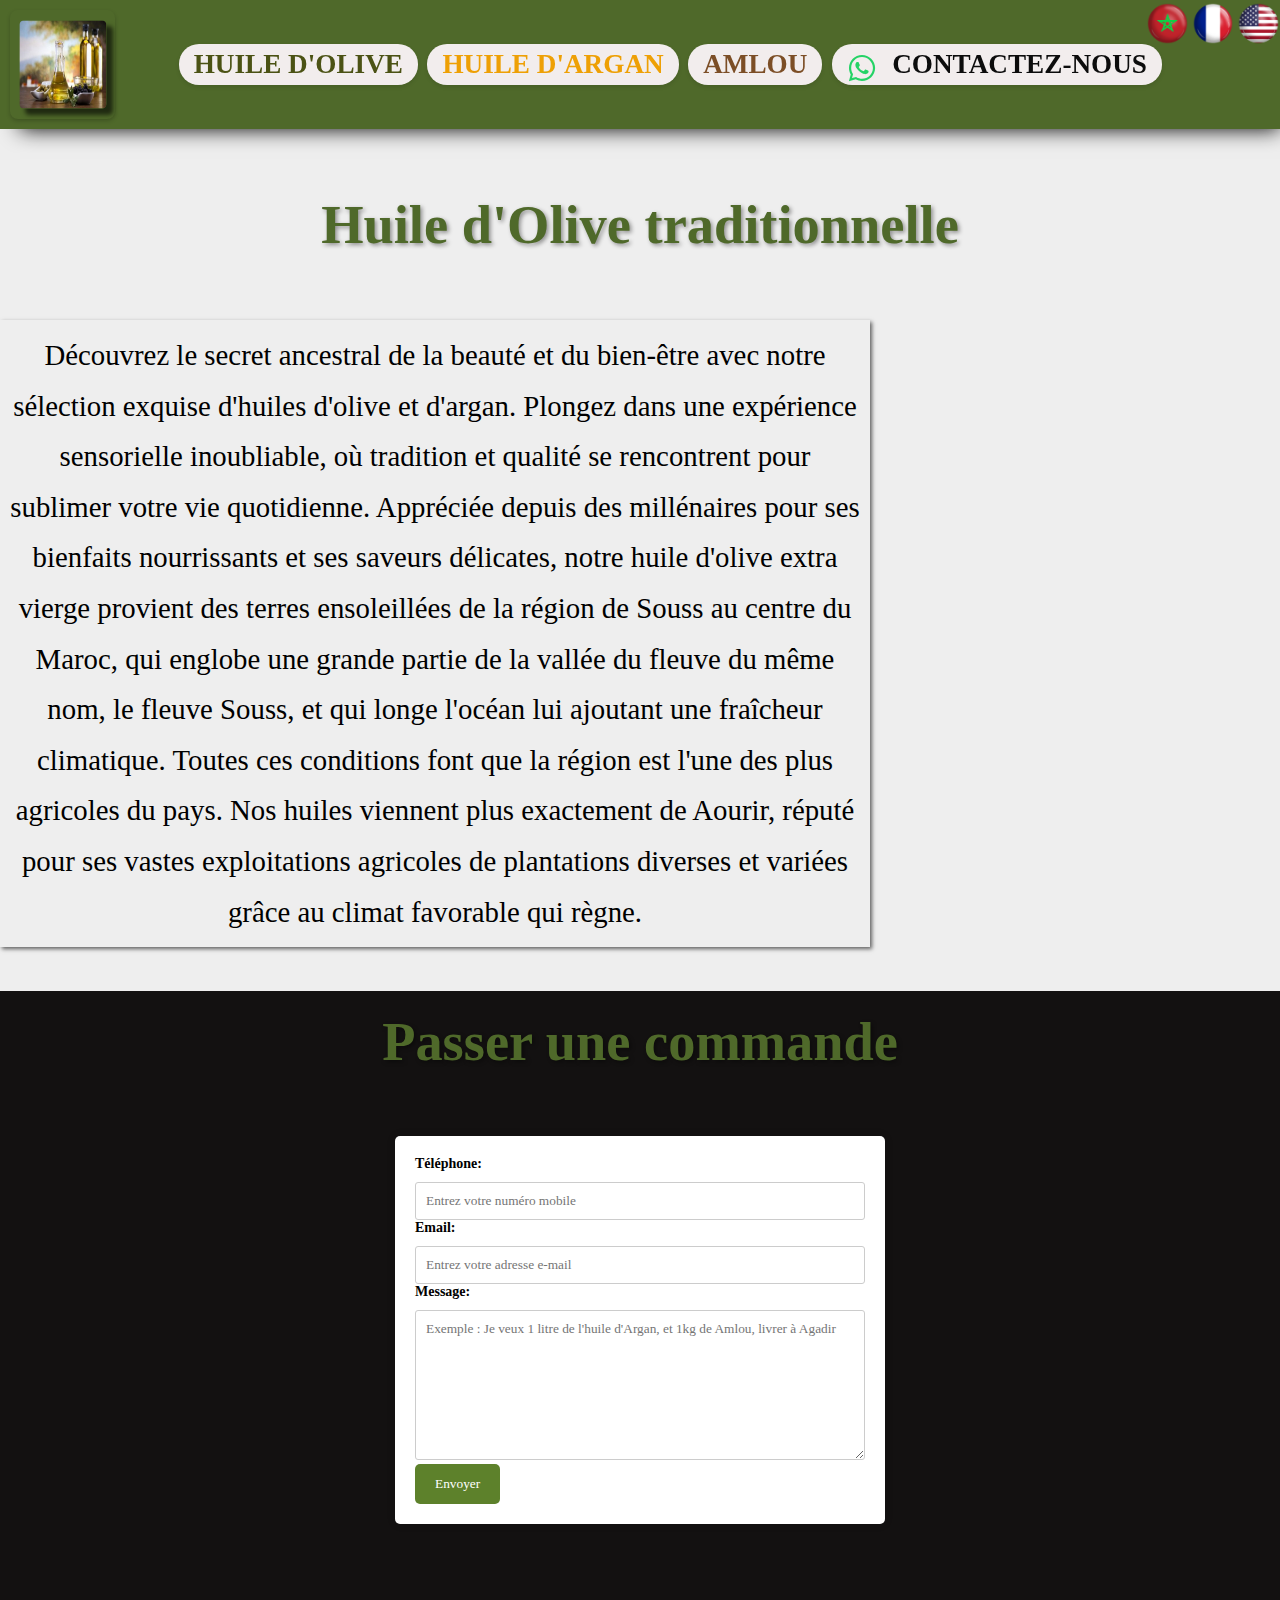
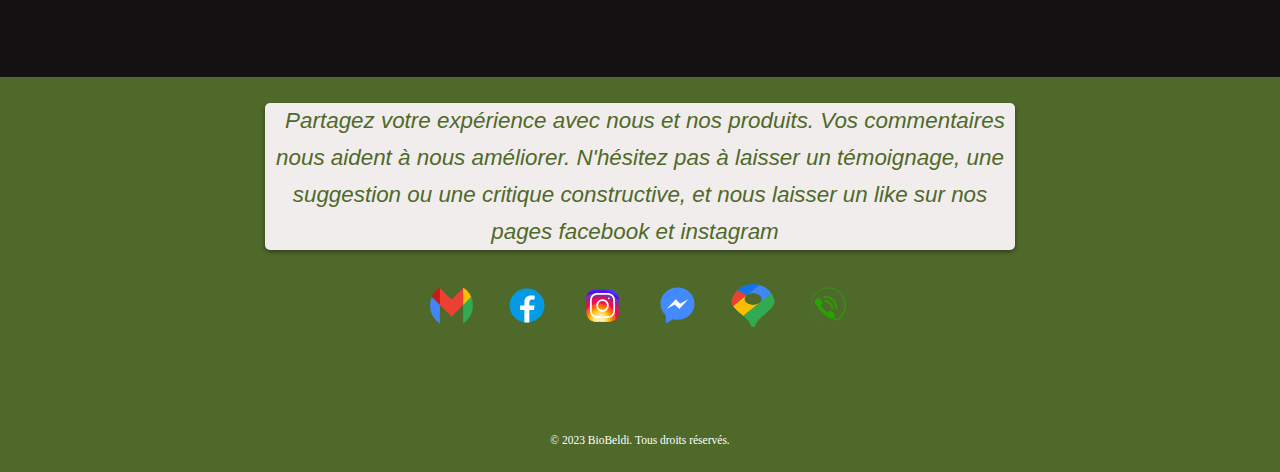
<file: zit-zitoun.html>
<!DOCTYPE html>
  <html lang="fr">
  <head>
          <!-- Google tag (gtag.js) -->
      <script async src="https://www.googletagmanager.com/gtag/js?id=G-YCNWBCWBWE"></script>
      <script>
        window.dataLayer = window.dataLayer || [];
        function gtag(){dataLayer.push(arguments);}
        gtag('js', new Date());
      
        gtag('config', 'G-YCNWBCWBWE');
      </script>
    <link rel="alternate" hreflang="en" href="https://bioobeldi.github.io/">
    <link rel="alternate" hreflang="fr" href="https://bioobeldi.github.io/">
    <link rel="alternate" hreflang="ar" href="https://bioobeldi.github.io/">

  <meta charset="utf-8" />
  <style>
    @media (prefers-color-scheme: light) {
        meta[name="theme-color"] {
            content: #4f692a; /* Remplace par la couleur que tu veux */
        }
    }

    @media (prefers-color-scheme: dark) {
        meta[name="theme-color"] {
            content: #4f692a; /* Remplace par la couleur que tu veux */
        }
    }
  </style>
  <link rel="stylesheet" href="https://cdn.jsdelivr.net/npm/swiper@11/swiper-bundle.min.css" />
  <meta name="theme-color" content="#4f692a" />
  <meta name='robots' content='index, follow' />
  <meta name="viewport" content="width=device-width, initial-scale=1.0" />
  <meta name="description" content="Huile argan olive de qualité - paiement à la livraison" />
  <script src="https://cdn.jsdelivr.net/npm/swiper@11/swiper-bundle.min.js"></script>
  <link rel="icon" type="image/png" href="/img/favicone.png">
  <link rel="stylesheet" href="style.css" /> 


    <title lang="fr">Produits de qualité garantie - paiement à la livraison</title>
    <title lang="en">Quality products guaranteed - cash on delivery</title>
    <title lang="ar">منتوجات مضمونة الجودة - الدفع عند التسليم</title>
    <!-- Swiper JS -->
  <script src="https://cdn.jsdelivr.net/npm/swiper@11/swiper-bundle.min.js"></script>
 </head>

<body>
  <!-- choix langues-->
<div class="lang-switcher">
  <div class="language-grid" id="language-grid">
    <div class="language-option" onclick="changeLanguage('ar')">
      <img src="img/arabic.png" alt="Arabic" />
    </div>
    <div class="language-option" onclick="changeLanguage('fr')">
      <img src="img/french.png" alt="French" />
    </div>
    <div class="language-option" onclick="changeLanguage('en')">
      <img src="img/english.png" alt="English" />
    </div>
  </div>
</div>
    <nav id="nav">
      <div class="logo">
        <a href="index.html"><img src="img/fond.jpg" alt="Logo"></a>
      </div>
      <ul id="product-list">
          <li><a href="zit-zitoun.html" id="product-olive-oil">huile d'olive</a></li>
          <li><a href="zit-argan.html" id="product-argan-oil">huile d'argan</a></li>
          <li><a href="amlou.html" id="product-amlou">amlou</a></li>
          <li id="btn-wtsp">
            <a id="wtsp" aria-label="WhatsApp" href="https://wa.me/212661145233">
              <img id="imgwtsp" alt="WhatsApp" src="img/whatsapp.svg" /><span id="spanwtsp">contactez-nous</span>
            </a>
          </li>
      </ul>
      <div id="icons">
        <!-- rien afficher ou les icones menu et fermer : géré par css et js-->
      </div>
    </nav>

    <section class="bvn">
      <div class="h1-wrapper">
          <h1 id="h1olive">Huile d'Olive traditionnelle</h1>
      </div>
  <p id="p-bvn">            
          Découvrez le secret ancestral de la beauté et du bien-être avec notre sélection exquise d'huiles d'olive et d'argan. Plongez dans une expérience 
   sensorielle inoubliable, où tradition et qualité se rencontrent pour sublimer votre vie quotidienne.
        
          
          Appréciée depuis des millénaires pour ses bienfaits nourrissants et ses saveurs délicates, notre huile d'olive extra vierge provient des terres 
   ensoleillées de la région de Souss au centre du Maroc, qui englobe une grande partie de la vallée du fleuve du même nom, le fleuve Souss, et qui longe
   l'océan lui ajoutant une fraîcheur climatique. Toutes ces conditions font que la région est l'une des plus agricoles du pays. Nos huiles viennent plus
   exactement de Aourir, réputé pour ses vastes exploitations agricoles de plantations diverses et variées grâce au climat favorable qui règne.
  </p>

    </section>
    
    <div class="container-noir">
      <h1 id="h1formulaire">Passer une commande</h1>
      <form action="https://formspree.io/f/xvojgkyv" method="POST">
          <label for="phone"><span id="label-phone">Téléphone:</span></label>
          <input type="phone" id="phone" name="phone" placeholder="Entrez votre numéro mobile" />
      
          <label for="email"><span id="label-email">Email:</span></label>
          <input type="email" id="email" name="email" placeholder="Entrez votre adresse e-mail" />
      
          <label for="message"><span id="label-message">Message:</span></label>
          <textarea id="message" name="message" placeholder="Exemple : Je veux 1 litre de l'huile d'Argan, et 1kg de Amlou, livrer à Agadir"></textarea>
      
          <button type="submit"><span id="label-submit">Envoyer</span></button>
      </form>
    </div>

    <footer>
      <div class="container">
        <div class="msg">
          <p id="msgSM">
            Partagez votre expérience avec nous et nos produits. Vos commentaires nous aident à nous améliorer. N'hésitez pas à laisser un témoignage, une suggestion ou une critique constructive, et nous laisser un like sur nos pages facebook et instagram
          </p>
        </div>
        <div class="social-icons">
        
            <a id="agmail" href="mailto:bioobeldi@gmail.com">
              <img src="img/Gmail.png" alt="Envoyer un e-mail huile olive argan amlou">
            </a>

            <a id="afb" href="https://www.facebook.com/profile.php?id=100094765118355" target="_blank"  >
              <img alt="page facebook huile olive argan amlou" src="img/fb.svg" />
            </a>

            <a id="ainsta" href="https://www.instagram.com/" target="_blank"  >
              <img alt="instagram huile olive argan amlou" src="img/insta.svg" />
            </a>

            <a id="amess" href="https://www.facebook.com/help/218228001910904/?helpref=uf_share" target="_blank"  >
              <img alt="snapchat huile olive argan amlou" src="img/messenger.svg" />
            </a>

            <a id="amaps" href="https://maps.google.com/maps?q=aourir_agadir" target="_blank"  >
              <img alt="maps position endroit huile olive argan amlou agadir casablanca rabat casa" src="img/maps.png" />
            </a>

            <a id="awtsp" href="tel:+212661145233" target="_blank"  >
              <img alt="whatsapp livrer huile olive argan amlou agadir casablanca casa rabat" src="img/telephone.webp" />
            </a>
      </div>
 
        <div class="newsletter-form">
                <!-- 
          <p>Inscrivez-vous à notre newsletter</p>
          <form id="nsletter" action="#" method="post">
            <input type="email" name="email" placeholder="Votre adresse email" required>
            <button type="submit">S'inscrire</button>
          </form>
          -->
          <div class="legal">
            <p id="legal">
              © 2023 BioBeldi. Tous droits réservés.
            </p>
          </div>
        
        </div>

      </div>
    </footer>
    
  <script src="script.js"></script>

</body>
</html>
</file>
<file: style.css>
html {
  scroll-behavior: smooth;
}
html,
body {
  position: relative;
  height: 100%;
}
.content {
  width: 100%;
}

/* Réinitialisation des styles par défaut */
body, h1, p, img {
  margin: 0;
  padding: 0;
}

.lang-switcher {
  text-align: center;
  position: fixed;
  top : 0;
  right : 0;
  z-index: 10000000;
}

.language-grid {
  display: grid;
  grid-template-columns: repeat(3, 1fr);
  gap: 3px;
  margin-top: 2px;
}

.language-option {
  cursor: pointer;
  border-radius: 8px;
  overflow: hidden;
  width: calc(10px + 1.5vh + 1.5vw);
  height: calc(10px + 1.5vh + 1.5vw);
}

.language-option img {
  width: 100%;
  height: auto;
  display: block;
}

/* Style facultatif pour le survol de la souris */
.language-option:hover {
  background-color: #f0f0f0;
}

.container-blanc {
  align-items: center;
  display: flex; 
  justify-content: center;
  position: relative;
  transition: background-color 0.5s ease;
  background-color:#333333;
}
h2 {
  margin-bottom: calc(2vh + 2vw);
  margin-top: calc(2vh + 2vw);
  padding: 15px; /* Ajustez si nécessaire */
  text-align: center;
  font-size: calc(1rem + 2vw); /* Taille différente par rapport à h1 */
  color: #4f692a;
  text-shadow: 2px 2px 4px rgba(0, 0, 0, 0.4);
}
.produit-infos h3{
  margin-top: 20px;
  padding-top: calc(1vh + 1vw);
  line-height: calc(1em + 2vw + 2vh);
  font-size: calc(1.5rem + 2vw);
  color:#b4df08;
}
p {
  width: 90%;
  max-width: 850px;
  text-align: center;
  line-height: calc(1em + 1vw + 1vh);
  font-size: calc(1rem + 1vw);
}

.msg p,
.bvn p {
  padding: 10px;
  box-shadow: 2px 2px 4px rgba(0, 0, 0, 0.6);
  transition: 0.2s ease-in;
}

/* section ppale produits  */
.bvn {
  /* la section ppal */
  margin-top: calc(8vw + 8vh);
  margin-bottom: 0;
}

.produit-container { 
  margin-top: 0;
}
.produit {
  position: relative;
  margin: 0 5vw 10vw 5vw;
  width: 90vw;
  max-width: 750px;
  transition: 0.4s ease-in;
}
.produit-infos {
  opacity: 0;
  position: absolute;
  top : 25%;
  transform: translate(0, -50%);
  left: 3%;
  transition: 0.4s ease-out;
}
.produit:hover .produit-infos {
  opacity: 1;
  transform: translate(0, -50%)
}
.produit-infos:hover a {
  color:#b4df08;
  font-size: calc(0.5rem + 0.5vw + 1vh);
  cursor: pointer;
}

.produit-infos a {  
  top: calc(4vh + 4vw);
  all: unset;
  position: absolute;
  padding-top: calc(1vw + 1vh);
  height: calc(5vh + 5vw);
  width: 90vw;
  max-width: 750px;
  color:#b4df08;
  font-size: calc(0.5rem + 0.5vw + 1vh);
  transition: 0.4s ease-out;
}
.produit-infos p {
/*  font-size: calc(); */
  all: unset;
  position: absolute;
  width: 90vw;
  max-width: 750px;
  transition: 0.4s ease-out;
  color:#b4df08;
  font-size: calc(0.5rem + 0.5vw + 0.5vh);
  left: 0;
  top: calc(10vw + 9vh);
}
#p2 {
  margin: 0 2.5vw 0 2.5vw;
}
#p3 {
  margin: 0 2.5vw 0 2.5vw;
}
.produit img {
  margin-top: calc(30px + 3vw);
  transition: 0.4s ease-in-out;
  width: 100%;
  object-fit: cover;
}
.produit:hover img {
  filter: brightness(50%);
}

#li1 a:hover::after,
#li2 a:hover::after,
#li3 a:hover::after {
  content: "";
  position: absolute;
  left: 0;
  width: 100%;
  background: #628a2b;
  height: 4px;
  bottom: -10px;
  border-radius: 10%;
  animation: animLink 1.5s infinite ease-in-out;
}

@keyframes animLink {
  50% {
    transform: scaleX(0.1);
  }
  100% {
    transform: scaleX(1);
  }
}

a#wtsp::after {
  content: none;
}

.logo a::after {
  content: none;
}

* {
  padding: 0;
  margin: 0;
  font-family: "Segoe UI";
}

*::selection {
  background: #000101;
  color: #fefeff;
}

body {
  display: block;
  background-color: #f2eded;
  margin: 0;
  padding: 0;
}

h1 {
  margin-bottom: calc(2vh + 2vw);
  margin-top: calc(2vh + 2vw);;
  padding: 20px;
  text-align: center;
  font-size: calc(1rem + 3vw);
  color: #4f692a;
  text-shadow: 2px 2px 4px rgba(0, 0, 0, 0.4);
  /*animation: shine 13s infinite alternate;*/
}

@keyframes shine {
  0% {
  }
  100% {
    color: #7d6813;
  }
}

form {
  width: 80%;
  max-width: 450px; /* Limite la largeur maximale du formulaire pour les grands écrans */
  margin: 0 auto;
  background-color: #fff;
  padding: 20px;
  border-radius: 5px;
  box-shadow: 0 0 10px rgba(0, 0, 0, 0.1);
}

label {
  display: block;
  margin-bottom: 10px;
  font-weight: bold;
}

input[type="phone"],
textarea {
  width: 100%;
  padding: 10px;
  border: 1px solid #ccc;
  border-radius: 3px;
  box-sizing: border-box;
  resize: vertical;
  /* Permet de redimensionner la zone de texte verticalement */
}

input[type="email"],
textarea {
  width: 100%;
  padding: 10px;
  border: 1px solid #ccc;
  border-radius: 3px;
  box-sizing: border-box;
  resize: vertical;
  /* Permet de redimensionner la zone de texte verticalement */
}

textarea {
  height: 150px;
}

button[type="submit"] {
  background-color: #5d812b;
  color: #fff;
  border: none;
  padding: 12px 20px;
  border-radius: 5px;
  cursor: pointer;
  transition: background-color 0.3s ease;
}
button[type="submit"]:hover {
  background-color: #79ad2f;
  transform: scale(1.1);
}
li {
  list-style: none;
}

li {
  display: flex;
  background: #f2eded;
  align-items: center;
  justify-content: center;
  padding: 0px;
  border-radius: 20px;
  /* Ajustez le rayon de bordure pour arrondir les coins */
  box-shadow: 0 2px 4px rgba(0, 0, 0, 0.1);
  transition: transform 0.2s ease-in-out;
}

li:hover {
  transform: scale(1.1);
}

a,
a:visited {
  text-decoration: none;
  text-transform: uppercase;
  font-weight: 600;
}
#product-argan-oil {
  color: #eea005;
}
#product-argan-oil:hover {
  color: #ffdb0c;
}
#product-olive-oil {
  color: #4b5214;
}
#product-olive-oil:hover {
  color: #d9f40f;
}
#product-amlou {
  color:#7c4e26;
}
#product-amlou:hover {
  color:#59300b;
}


#btn-wtsp {
  background: #f2eded;
}


#btn-wtsp:hover {
  transform: scale(1.1);
}

#wtsp {

  color: #0c0c0c;
  display: inline-flex;
  /* Affiche les éléments en ligne (horizontalement) */
  align-items: center;
  /* Aligne verticalement les éléments sur l'axe du conteneur */
  text-decoration: none;
  /* Supprime le soulignement du texte (si présent) */
}

/* Style pour l'image */
#wtsp img {
  width: calc(0.7rem + 1.5vw);
  height: calc(0.7rem + 1.5vw);
  margin-right: 5px;
  /* Espacement entre l'image et le texte */
  padding: 0 10px 0 0;
}
nav {
  position: fixed;
  z-index: 999;
  background:#4f692a; /*#009B4D;*/
  top: 0;
  left: 0;
  width: 100%;
  display: flex;
  justify-content: space-between;
  align-items: center;
  padding: 10px;
  font-size: calc(0.5rem + 1.5vw);
  box-shadow: 0px 20px 20px -20px rgba(0, 0, 0, 1);
    transition: 0.4s ease-in;
}
nav ul {
  padding-left: 5vw;
  display: flex;
  justify-content: space-between;
  width: 80%;
  padding-right: 10vw;
}


li a {
  padding: 2px 15px;
}

nav li:hover {
  background: #628a2b;
}

#icons {
  cursor: pointer;
  opacity: 0;
  visibility: hidden;
  transition: opacity 0.2s ease, visibility 0.2s ease;
}

/* Style d'une image spécifique avec un dégradé */
.logo {
  position: relative;
  width: calc(5vw + 5vh);
  height: calc(5vw + 5vh);

  border-radius: 8px;
  box-shadow: 0 2px 4px rgba(0, 0, 0, 0.2);
  transition: transform 0.3s ease;
 /* background: linear-gradient(to right, #d5b01c, #628a2b);  */

  z-index: 99999999;
}

.logo:hover {
  transform: scale(1.1);
}

.logo img {
  position: absolute;
  top: 40%;
  left: 40%;
  width: calc(4vw + 4vh);
  height: calc(4vw + 4vh);
  transform: translate(-50%, -50%);
  border-radius: 5px;
  box-shadow: 6px 6px 4px rgba(0, 0, 0, 0.6);
  transition: transform 0.2s ease-in-out;
  text-decoration: none;
  margin: calc(0.5vh + 0.5vw);
  border-radius: 5%;

}
.container-noir {
  width: 100%;
  padding-bottom: calc(7vh + 7vw);
  justify-content: center;
  height: auto;
  background-color: #131111;
  transition: background-color 0.5s ease;
}

footer {
  background-color: #4f692a;
  padding: 20px 0;
  color: #fff;
  text-align: center;
}

/* Centrer les éléments du footer */
footer .container {
  display: flex;
  flex-direction:column;
  align-items: center;
}

/* Styles pour les liens dans le footer */
footer a {
  color: #fff;
  text-decoration: none;
  margin: 5px;
}

footer a:hover {
  text-decoration: underline;
}

/* Réseaux sociaux dans le footer */
footer .social-icons {
  display: flex;
  justify-content: center;
  margin-top: calc(1vh + 1vw);
}
footer .social-icons a:hover {
  transition: 0.1s ease-in;
  transform: scale(1.4);
  cursor: pointer;
}
footer .social-icons a {
  display: inline-block;
  width: calc(3vw + 3vh);
  height: calc(3vw + 3vh);
  border-radius: 50%;

  line-height: 40px;
  text-align: center;
  background-color: transparent;
}
#agmail img,
#afb img,
#amess img,
#ainsta img,
#amaps img,
#awtsp img
{
  width: calc(2vw + 2vh);
  height: calc(2vw + 2vh);
  border-radius: 50%;

  transition: transform 0.2s ease-in-out;
  text-decoration: none;
  background-color: transparent;
}

/* Newsletter dans le footer */
footer .newsletter-form {
  margin-top: calc(2vh + 2vw + 30px);
}
.newsletter-form p {
  margin-top: calc(1vh + 1vw);
  margin-bottom: calc(5vh + 5vw);
  all: unset;
  width: 100%;
  text-align: center;
  line-height: calc(0.6em + 0.81vw + 0.81vh);
  font-size: calc(0.8rem + 0.8vw);
}
.msg {
  background-color: #f2eded;
  margin: calc(2px + 0.2vw + 0.2vh);
  border-radius: 5px;
  box-shadow: 0 2px 4px rgba(0, 0, 0, 0.4);
  font-family: "Segoe UI", sans-serif;
  max-width: 750px;
}

#msgSM {
  all: unset;
  line-height: calc(1.5rem + 1vw);
  font-size: calc(1rem + 0.5vw);
  font-style: italic;
  text-align: center;
  color: #4f692a;
  margin: 10px;
}

.legal p {
  margin-top: calc(6vh + 6vw);
  margin-bottom: calc(5vh + 5vw);
  line-height: calc(0.6em + 0.81vw + 0.81vh);
  font-size: calc(0.4rem + 0.4vw);
}
#nsletter {
  margin-top:calc(2vh + 2vw); ;
  margin-bottom:calc(4vh + 4vw + 20px);
}

  @keyframes changeLighting {
  0% { filter: brightness(20%); }
  50% { filter: brightness(120%); }
  100% { filter: brightness(20%); }
}

.image-with-changing-lighting {
  animation: changeLighting 3s infinite;
}

@media (min-width: 998px) {
  #imgwtsp {
    margin-top: calc(0.3vh + 0.3vw);
  }
}

@media (max-width: 998px) {
  #icons {
    opacity: 1;
    visibility: visible;
    padding-right: 5vw;
    margin-top: 10px;

    z-index: 9999999;
  }

  #icons:before {
    content: "\2632";
    fill: #000000;
    font-size: 2.5em;
    padding-right: 5vw;
  }
  .active #icons:before {
    content: "\2715";
    fill: #ffffff;
    font-size: 2.2em;
    padding-right: 5vw;
  }
  nav ul {
    z-index: 1;
    position: fixed;
    left: -5vw;  
    top: calc(-20vw - 20vh);
    flex-direction: column;
    background: #4f692a;
    width: 100%;
    text-align: center;
    transition: 0.25s;
    padding-bottom: 20px;
    transform: scaleY(0.05);
    transition: 0.4s ease-out;
  }
  nav li {
    padding: 0;
  }
  nav li:hover {
    background: #628a2b;
  }
  nav.active ul {
    position : absolute;
    margin-top: calc(1vw + 0.5vh);
    margin-bottom: calc(1vw + 0.5vh);
    left: -5vw;
    top: 5vh;
    transition: 0.4s ease-in;
    transform: scaleY(1);
    box-shadow: 0px 4px 8px rgba(0, 0, 0, 0.1); 
    transition: transform 0.3s ease-in-out, box-shadow 0.3s ease-in-out;
  }
  nav.active li {
    position: relative;
    width: calc(20vw + 20vh) ;
    height: calc(3vw + 2vh) ;
    margin-left: auto;
    margin-right: auto;
    margin-bottom: calc(1vw + 1vh) ;
    margin-top: calc(1vw + 1vh) ;
  }
  nav.active li a span {
    transform: translate(50%, 0%);
  }

  nav.active li a {
    width: calc(20vw + 20vh) ;
    transition: transform 0.2s ease-in-out;
  }
  nav.active li a#wtsp {
    position: absolute;
    width: calc(20vw + 20vh) ;
    height: calc(3vw + 1vh) ;
    top: 50%;
    left: 50%;
    transform: translate(-49%, -50%);
    transition: transform 0.2s ease-in-out;
  }
  nav.active li a#wtsp img {
    width: calc(3vw + 2vh) ;
    height: calc(3vw + 2vh) ;
  }
  li a::after {
    content: none;
  }
  footer .container {
    align-items: center;
  }
  #spanwtsp,
  #product-olive-oil,
  #product-argan-oil,
  #product-amlou {
    position: absolute;
    top: 50%;
    left: 50%;
    transform: translate(-50%, -50%);
  }
  
}

@media (max-width: 630px) {
footer .contact-info {
  flex-direction: column;
  align-items: center;
  margin: auto;
}
.contact-info p {
  margin-top: calc(1vh + 1vw);
  margin-bottom: calc(5vh + 5vw);
  all: unset;
  width: 100%;
  text-align: center;
  line-height: calc(0.6em + 0.81vw + 0.81vh);
  font-size: calc(0.8rem + 0.8vw);
  }
}

.produit:hover .image-with-changing-lighting {
  animation: none; /* Arrête l'animation au survol */
  filter: brightness(50%); /* Fixe la luminosité à 50% au survol */
}
#amloua, #zitouna, #argana {
  color:#b4df08;
  margin-bottom: 20px;
  margin-top: 10px;
}
#loading-container {
  position: fixed;
  top: 0;
  left: 0;
  width: 100%;
  height: 100%;
  background-color: #fff; /* Couleur de fond pendant le chargement */
  display: flex;
  justify-content: center;
  align-items: center;
  z-index: 9999; /* Assure que le conteneur de chargement est au-dessus de tout le reste */
}
#imgwtsp {
  animation: rotateColorChange 6s linear infinite;
}
@keyframes rotateColorChange {
  0%, 100% {
    transform: rotate(0deg);
  }
  20% {
    transform: rotate(180deg);
  }
  60%, 80% {
    transform: rotate(360deg);
  }
}
/*Demo styles*/
html,
body {
  position: relative;
  height: 100%;
}

body {
  background: #eee;
  font-family: Helvetica Neue, Helvetica, Arial, sans-serif;
  font-size: 14px;
  color: #000;
  margin: 0;
  padding: 0;
}

.swiper {
  width: 100%;
  padding-top: 50px;
  padding-bottom: 50px;
}

.swiper-slide {
  background-position: center;
  background-size: cover;
  width: 300px;
  height: 300px;
  cursor: pointer;
}

.swiper-slide img {
  display: block;
  width: 100%;
  cursor: pointer;
}
img:hover {
  cursor: pointer;
}
</file>
